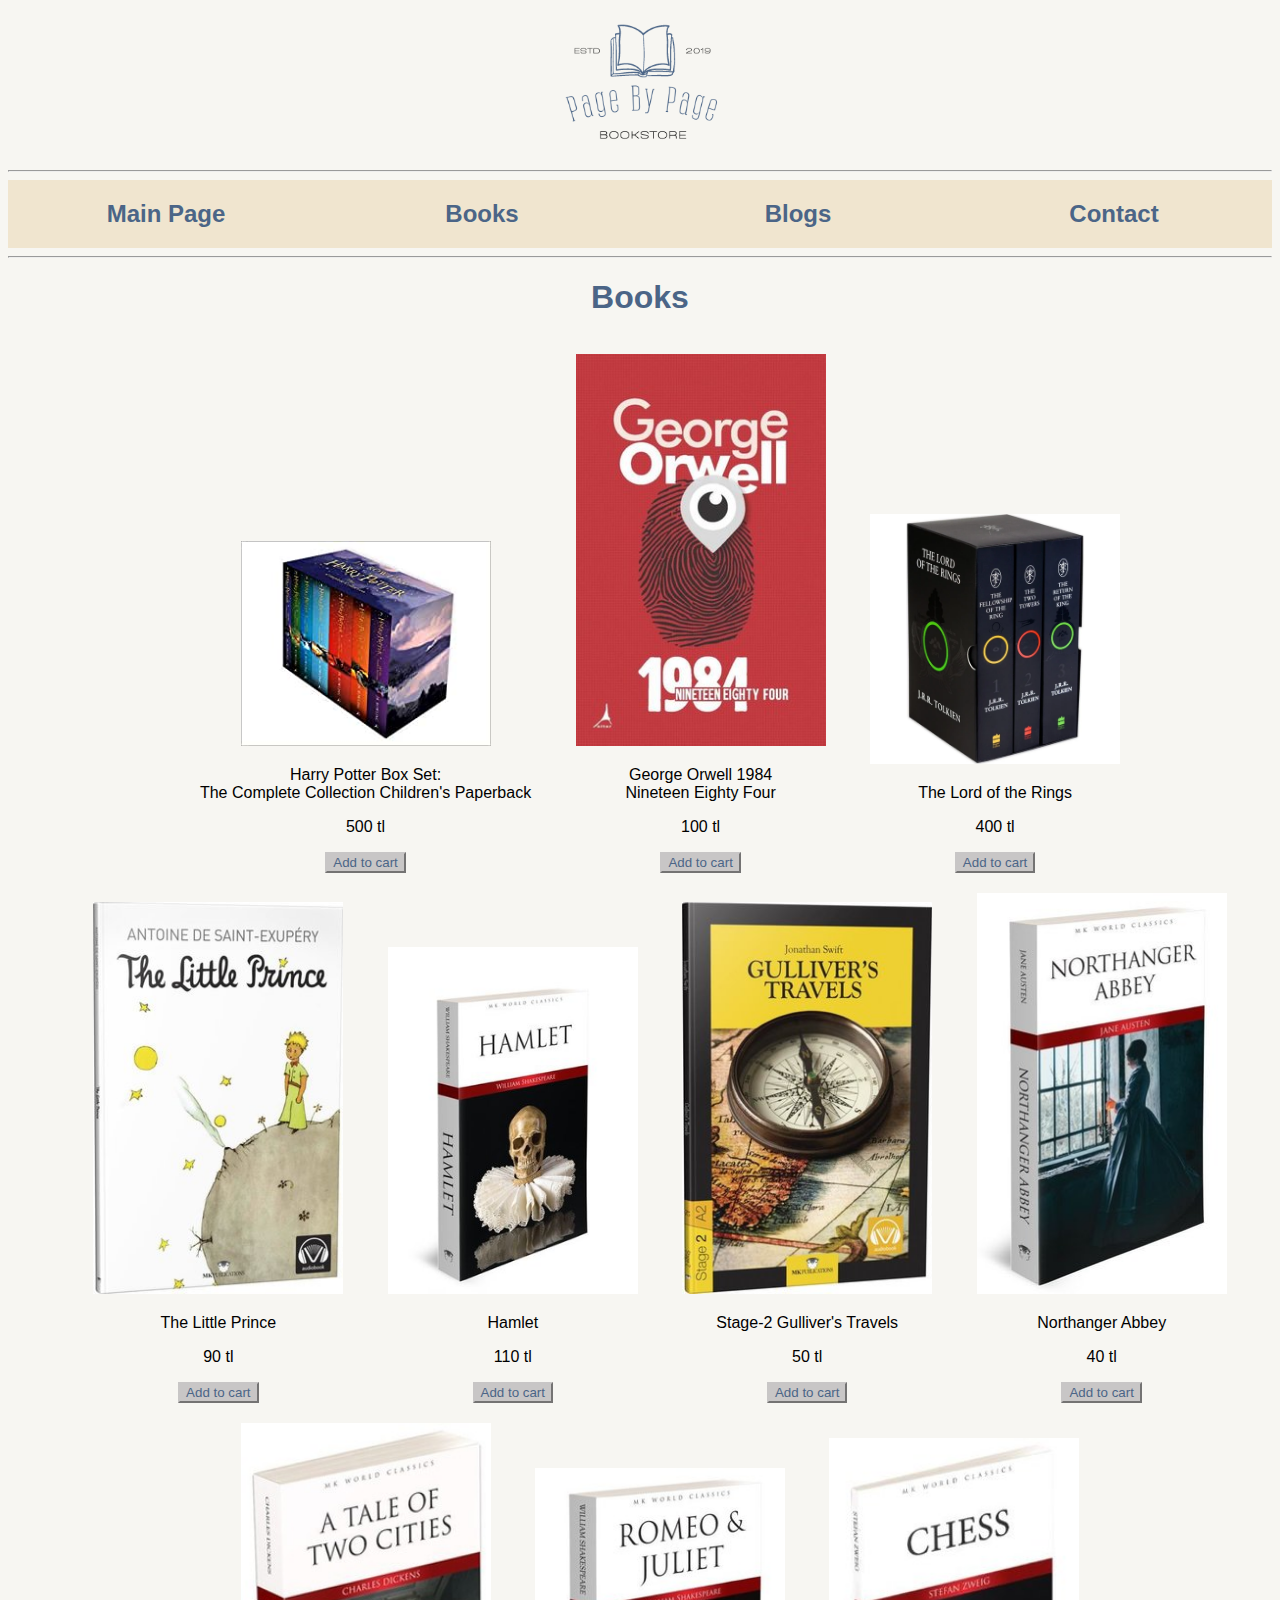
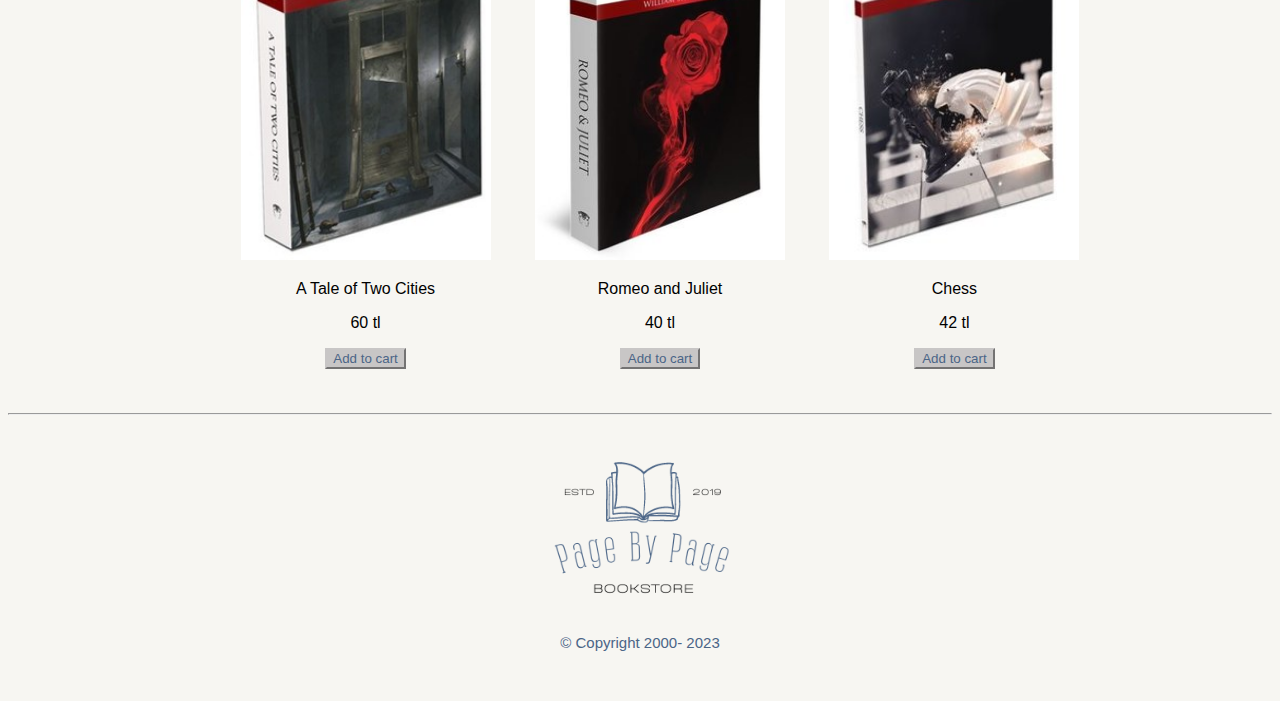
<file: books.html>
<!DOCTYPE html>
<html lang="en">
<head>
    <meta charset="UTF-8">
    <meta name="viewport" content="width=device-width, initial-scale=1.0">
    <title>Page by Page Book Store</title>
    <link rel="stylesheet" href="stylesheet.css">
</head>
<body>
    <!--Header Starts-->
    <header>
        <img id="logo" src="images/logo.png" alt="Logo">
        <hr>
        <div id="header">
            <h2 class="header-choice"><a href="index.html">Main Page</a></h2>
            <h2 class="header-choice"><a href="books.html">Books</a></h2>
            <h2 class="header-choice"><a href="blogs.html">Blogs</a></h2>
            <h2 class="header-choice"><a href="contact.html">Contact</a></h2>
        </div>
      
    </header>
    <!--Header Ends-->
    <hr>
    <h1>Books</h1>
    <!--Section Starts-->
    <section>
        <div class="favourite-section">
            <ul>
             <li class="favourite">
                 <img class="fav-image" src="images/harry-potter.jpg" alt="harry potter book image">
                 <p>Harry Potter Box Set: <br>The Complete Collection Children's Paperback</p>
                 <p>500 tl</p>
                 <button class="add-button">Add to cart</button>
             </li>
             <li class="favourite">
                 <img class="fav-image" src="images/1984.jpg" alt="George Orwell 1984 Book">
                 <p>George Orwell 1984 <br>Nineteen Eighty Four</p>
                 <p>100 tl</p>
                 <button class="add-button">Add to cart</button>
             </li>
             <li class="favourite">
                 <img class="fav-image" src="images/lord of the rings.jpeg" alt="The Lord of the Rings Books">
                 <p>The Lord of the Rings</p>
                 <p>400 tl</p>
                 <button class="add-button">Add to cart</button>
             </li>
             <li class="favourite">
                 <img class="fav-image" src="images/little-prince.jpg" alt="little prince book">
                 <p>The Little Prince</p>
                 <p>90 tl</p>
                 <button class="add-button">Add to cart</button>
             </li>
             <li class="favourite">
                 <img class="fav-image" src="images/hamlet.jpg" alt="hamlet book">
                 <p>Hamlet</p>
                 <p>110 tl</p>
                 <button class="add-button">Add to cart</button>
             </li>
             <li class="favourite">
                <img class="fav-image" src="images/gulivers travels.jpg" alt="Stage-2 Gulliver's Travels">
                <p>Stage-2 Gulliver's Travels</p>
                <p>50 tl</p>
                <button class="add-button">Add to cart</button>
            </li>
            <li class="favourite">
                <img class="fav-image" src="images/Northanger Abbey.jpg" alt="Northanger Abbey">
                <p>Northanger Abbey</p>
                <p>40 tl</p>
                <button class="add-button">Add to cart</button>
            </li>
            <li class="favourite">
                <img class="fav-image" src="images/A Tale of Two Cities.jpg" alt="A Tale of Two Cities">
                <p>A Tale of Two Cities</p>
                <p>60 tl</p>
                <button class="add-button">Add to cart</button>
            </li>
            <li class="favourite">
                <img class="fav-image" src="images/Romeo and Juliet.jpg" alt="Romeo and Juliet ">
                <p>Romeo and Juliet </p>
                <p>40 tl</p>
                <button class="add-button">Add to cart</button>
            </li>
            <li class="favourite">
                <img class="fav-image" src="images/Chess.jpg" alt="Chess">
                <p>Chess</p>
                <p>42 tl</p>
                <button class="add-button">Add to cart</button>
            </li>
            </ul>
    </section>
    <!--Section Ends-->
    <hr>
    <!--Footer Starts-->
    <footer>
        <img id="footer-image" src="images/logo.png" alt="book and page">
        <p id="copyright">© Copyright 2000- 2023</p>   
    </footer>
    <!--Footer Ends-->
</body>
</html>
</file>
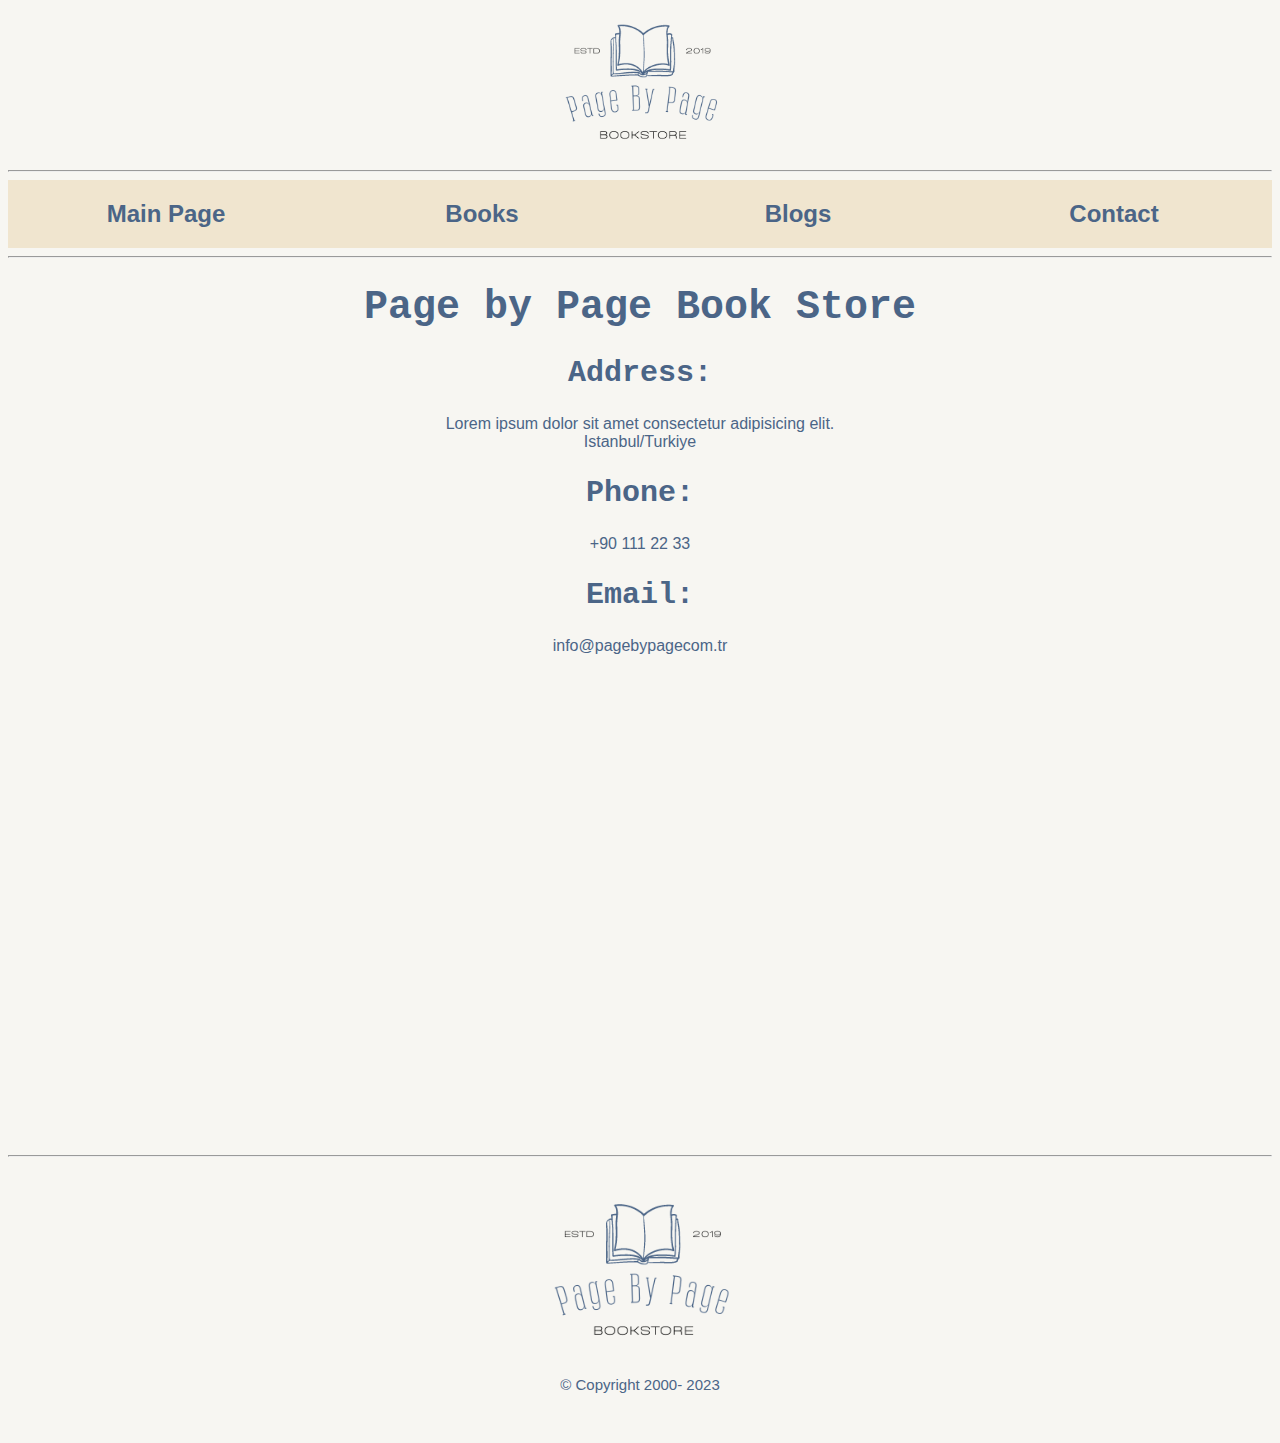
<file: contact.html>
<!DOCTYPE html>
<html lang="en">
<head>
    <meta charset="UTF-8">
    <meta name="viewport" content="width=device-width, initial-scale=1.0">
    <title>Page by Page Book Store</title>
    <link rel="stylesheet" href="stylesheet.css">
</head>
<body>
    <!--Header Starts-->
    <header>
        <img id="logo" src="images/logo.png" alt="Logo">
        <hr>
        <div id="header">
            <h2 class="header-choice"><a href="index.html">Main Page</a></h2>
            <h2 class="header-choice"><a href="books.html">Books</a></h2>
            <h2 class="header-choice"><a href="blogs.html">Blogs</a></h2>
            <h2 class="header-choice"><a href="contact.html">Contact</a></h2>
        </div>
        <hr>
    </header>
    <!--Header Ends-->

    <!--Section Starts-->
    <section id="contact-section">
        <h1 id="contact-title">Page by Page Book Store</h1>
        <div>
            <h2 class="sub-title">Address:</h2>
            <p>Lorem ipsum dolor sit amet consectetur adipisicing elit. <br>Istanbul/Turkiye</p>
        </div>
        <div>
            <h2 class="sub-title">Phone: </h2>
            <p><a href="tel:+90 111 22 33">+90 111 22 33</a></p>
        </div>
        <div>
            <h2 class="sub-title">Email: </h2>
            <p><a href="mailto:info@pagebypagecom.tr">info@pagebypagecom.tr</a></p>
        </div>
        
        <nav>
            <iframe src="https://www.google.com/maps/embed?pb=!1m18!1m12!1m3!1d751.9095633314216!2d29.02615852653981!3d41.07689935808001!2m3!1f0!2f0!3f0!3m2!1i1024!2i768!4f13.1!3m3!1m2!1s0x14cab722108c31fb%3A0x22d0e0353c3ad409!2sAkmerkez!5e0!3m2!1str!2sus!4v1686732692338!5m2!1str!2sus" width="600" height="450" style="border:0;" allowfullscreen="" loading="lazy" referrerpolicy="no-referrer-when-downgrade"></iframe>
        </nav> 
    </section>
    <!--Section Ends-->
    <hr>
    <!--Footer Starts-->
    <footer>
        <img id="footer-image" src="images/logo.png" alt="book and page">
        <p id="copyright">© Copyright 2000- 2023</p>   
    </footer>
    <!--Footer Ends-->
</body>
</html>
</file>
<file: stylesheet.css>
/*General Specification*/
body{
    background-color:#F7F6F2 ;
    height: auto;
    width: auto;
    text-align: center;
    font-family: Arial, Helvetica, sans-serif;
    color: #4B6587;
}
a{
    text-decoration: none;
    color: #4B6587;
}

/*Header-> Specification*/
header{
    height: auto;
}
#logo{
    height: 150px;
    width: auto;
}
#header{
    background-color: #F0E5CF;
    display: flex;
}
.header-choice{
    flex:1;
}

/*Section(index.html)-> Specification*/
section{
    height: auto;
}
.favourite-title{
    font-size: 20px;
   
}
#section-image{
    width:20em;
    height: auto;
    margin-top: 3em;
    margin-bottom: 2em;
}
#title-section{
    font-family: 'Lucida Sans', 'Lucida Sans Regular', 'Lucida Grande', 'Lucida Sans Unicode', Geneva, Verdana, sans-serif;
    font-size: 3em;
    background-color: #F0E5CF;
}
.favourite-section{
    display: flex;
}
.favourite{
  display: inline-block;
  flex: 1;
  margin-left: 20px;
  margin-right: 20px;
  margin-bottom: 20px;
  color:black;
}

.fav-image{
    height: auto;
    width: 250px;
}

/*Article(index.html)-> Specification*/
#articles-title{
    font-size: 3em;
    background-color: #F0E5CF;
}
 article{
    color: black;
    height: auto;
    display: flex;
    margin-bottom: 20px;
}
.article-part{
    display: inline-block;
    flex: 1;
    margin-left: 50px;
    margin-right: 50px;   
}
.article-image{
    width:300px;
    height: auto;
} 
.article-title{
    font-family: 'Lucida Sans', 'Lucida Sans Regular', 'Lucida Grande', 'Lucida Sans Unicode', Geneva, Verdana, sans-serif;
    background-color: #F0E5CF;
}
.article-para{
    font-family: 'Lucida Sans', 'Lucida Sans Regular', 'Lucida Grande', 'Lucida Sans Unicode', Geneva, Verdana, sans-serif;
    font-size: 0.8em;
}
/*Footer-> Specification*/
footer{
    margin-bottom: 50px;
}
#footer-image{
    width: 200px;
    height: auto;
    margin-top: 20px;

}
#copyright{
    font-size: 15px;
}
/*Section(books.html)-> Specification*/
.add-button{
    background-color: #C8C6C6;
    border-color: #C8C6C6;
    color: #4B6587;
}
/*Section(blogs.html)-> Specification*/
#blog-page-entery{
    display: flex;
}
#blog-page-entery-image{
    width:300px;
}
.blog-section1{
  
    display: inline-block;
    margin-bottom: 30px;

}
.blog-section2{
   display: flex;

}
.social-media{
    display: inline-block;
    flex: 1;

}
.blog-title{
    font-family: Arial, Helvetica, sans-serif;
    font-size: 15px;
}
.otherlogos{
    width: 100px;
    height: auto;
}
#social-media{
    font-family: Cambria, Cochin, Georgia, Times, 'Times New Roman', serif;
    font-size: 40px;
}

/*Section(contact.html)-> Specification*/
#contact-section{
    margin-bottom: 30px;
}
#contact-title{
    font-family: 'Courier New', Courier, monospace;
    font-size: 40px;
}
.sub-title{
    font-family: 'Courier New', Courier, monospace;
    font-size: 30px;
}
</file>
